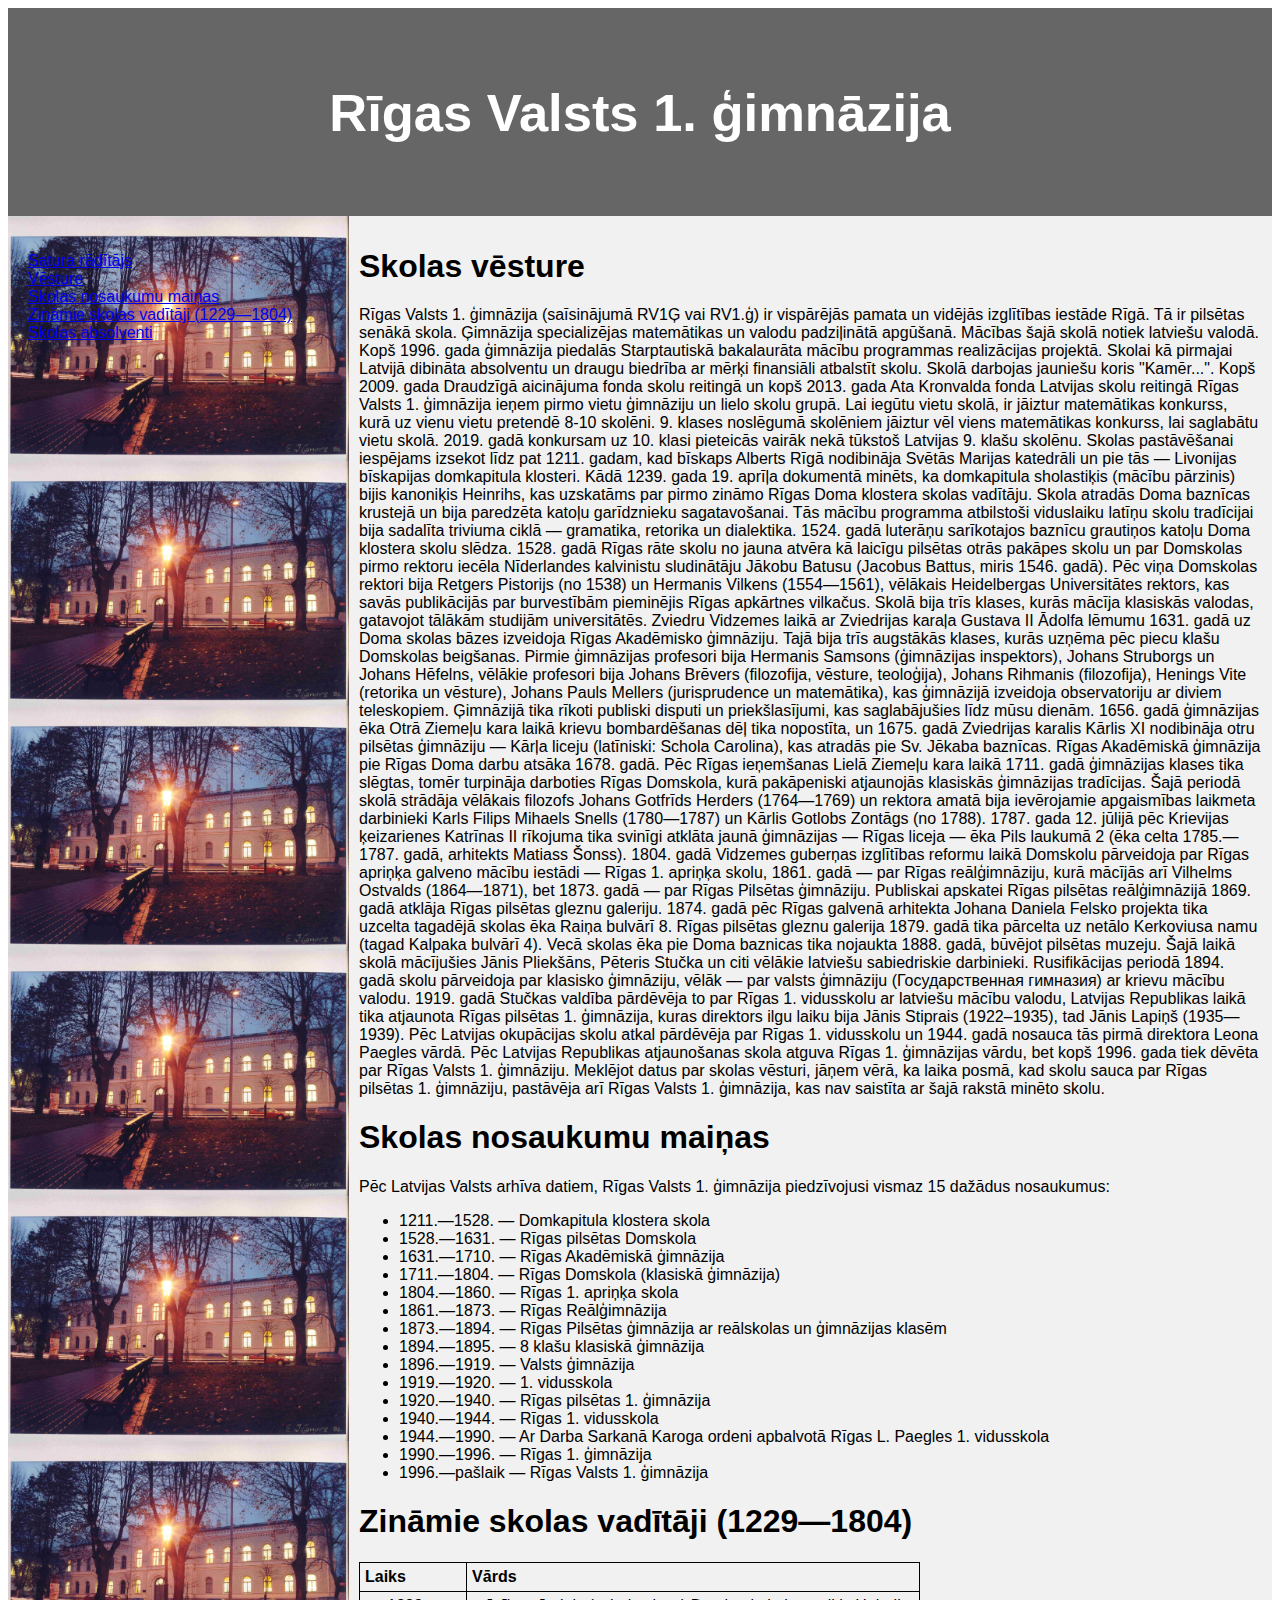
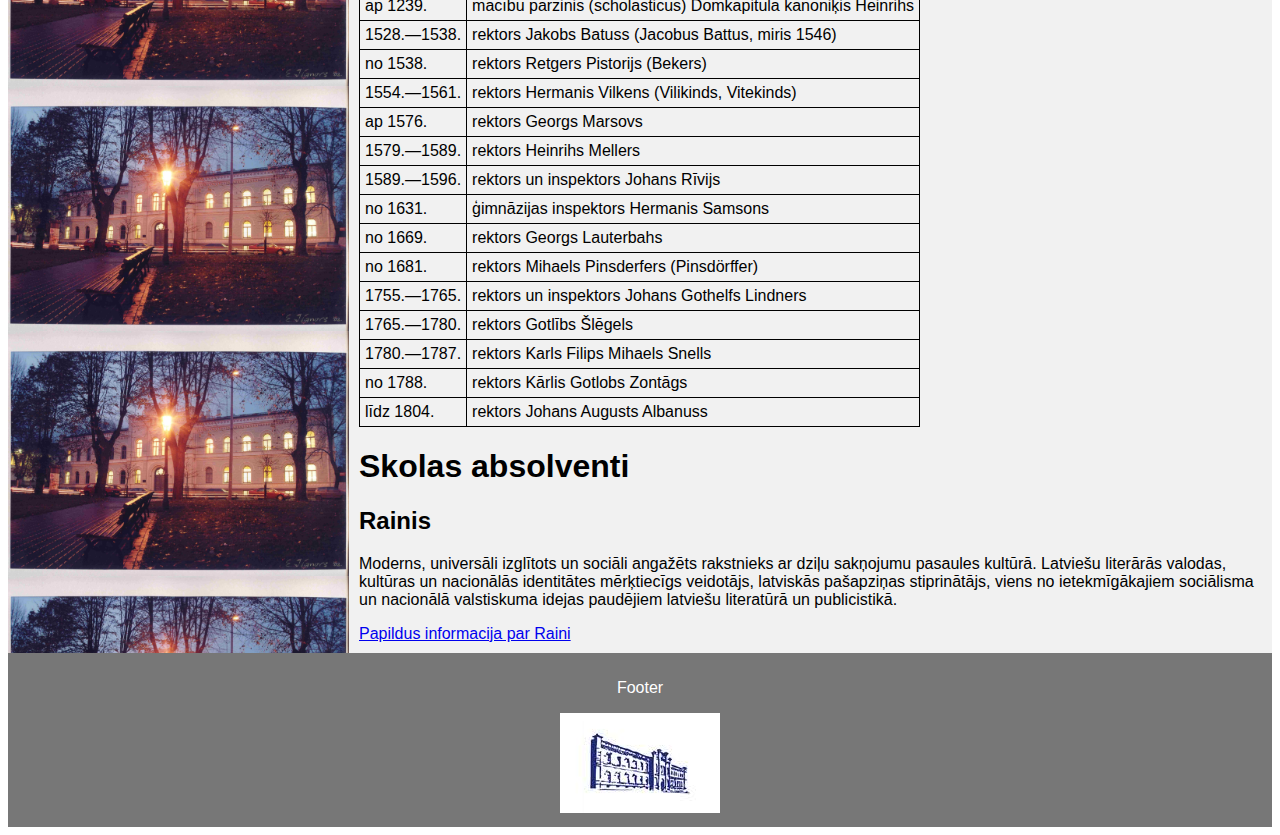
<file: index.html>
<!DOCTYPE html>
<html lang="en">
<head>
<title>CSS Template</title>
<link rel="stylesheet" href="stils.css">
<meta charset="utf-8">
<meta name="viewport" content="width=device-width, initial-scale=1">

</head>
<body>

<header>
  <h2>Rīgas Valsts 1. ģimnāzija</h2>
</header>

<section>
  <nav>
    <ul>
      <li><a href="#saturs">Satura rādītājs</a></li>
      <li><a href="#vesture">Vēsture</a></li>
      <li><a href="#skolasnosaukums">Skolas nosaukumu maiņas</a></li>
      <li><a href="#skolasvaditaji">Zināmie skolas vadītāji (1229—1804)</a></li>
      <li><a href="#skolasabsolventi">Skolas absolventi</a></li>
    </ul>
  </nav>
  
  <article>
      <h1 id="vesture">Skolas vēsture</h1>
      <p>Rīgas Valsts 1. ģimnāzija (saīsinājumā RV1Ģ vai RV1.ģ) ir vispārējās pamata un vidējās izglītības iestāde Rīgā. Tā ir pilsētas senākā skola. Ģimnāzija specializējas matemātikas un valodu padziļinātā apgūšanā. Mācības šajā skolā notiek latviešu valodā. Kopš 1996. gada ģimnāzija piedalās Starptautiskā bakalaurāta mācību programmas realizācijas projektā. Skolai kā pirmajai Latvijā dibināta absolventu un draugu biedrība ar mērķi finansiāli atbalstīt skolu. Skolā darbojas jauniešu koris "Kamēr...". Kopš 2009. gada Draudzīgā aicinājuma fonda skolu reitingā un kopš 2013. gada Ata Kronvalda fonda Latvijas skolu reitingā Rīgas Valsts 1. ģimnāzija ieņem pirmo vietu ģimnāziju un lielo skolu grupā. Lai iegūtu vietu skolā, ir jāiztur matemātikas konkurss, kurā uz vienu vietu pretendē 8-10 skolēni. 9. klases noslēgumā skolēniem jāiztur vēl viens matemātikas konkurss, lai saglabātu vietu skolā. 2019. gadā konkursam uz 10. klasi pieteicās vairāk nekā tūkstoš Latvijas 9. klašu skolēnu.

Skolas pastāvēšanai iespējams izsekot līdz pat 1211. gadam, kad bīskaps Alberts Rīgā nodibināja Svētās Marijas katedrāli un pie tās — Livonijas bīskapijas domkapitula klosteri. Kādā 1239. gada 19. aprīļa dokumentā minēts, ka domkapitula sholastiķis (mācību pārzinis) bijis kanoniķis Heinrihs, kas uzskatāms par pirmo zināmo Rīgas Doma klostera skolas vadītāju. Skola atradās Doma baznīcas krustejā un bija paredzēta katoļu garīdznieku sagatavošanai. Tās mācību programma atbilstoši viduslaiku latīņu skolu tradīcijai bija sadalīta triviuma ciklā — gramatika, retorika un dialektika. 1524. gadā luterāņu sarīkotajos baznīcu grautiņos katoļu Doma klostera skolu slēdza. 1528. gadā Rīgas rāte skolu no jauna atvēra kā laicīgu pilsētas otrās pakāpes skolu un par Domskolas pirmo rektoru iecēla Nīderlandes kalvinistu sludinātāju Jākobu Batusu (Jacobus Battus, miris 1546. gadā). Pēc viņa Domskolas rektori bija Retgers Pistorijs (no 1538) un Hermanis Vilkens (1554—1561), vēlākais Heidelbergas Universitātes rektors, kas savās publikācijās par burvestībām pieminējis Rīgas apkārtnes vilkačus. Skolā bija trīs klases, kurās mācīja klasiskās valodas, gatavojot tālākām studijām universitātēs. Zviedru Vidzemes laikā ar Zviedrijas karaļa Gustava II Ādolfa lēmumu 1631. gadā uz Doma skolas bāzes izveidoja Rīgas Akadēmisko ģimnāziju. Tajā bija trīs augstākās klases, kurās uzņēma pēc piecu klašu Domskolas beigšanas. Pirmie ģimnāzijas profesori bija Hermanis Samsons (ģimnāzijas inspektors), Johans Struborgs un Johans Hēfelns, vēlākie profesori bija Johans Brēvers (filozofija, vēsture, teoloģija), Johans Rihmanis (filozofija), Henings Vite (retorika un vēsture), Johans Pauls Mellers (jurisprudence un matemātika), kas ģimnāzijā izveidoja observatoriju ar diviem teleskopiem. Ģimnāzijā tika rīkoti publiski disputi un priekšlasījumi, kas saglabājušies līdz mūsu dienām. 1656. gadā ģimnāzijas ēka Otrā Ziemeļu kara laikā krievu bombardēšanas dēļ tika nopostīta, un 1675. gadā Zviedrijas karalis Kārlis XI nodibināja otru pilsētas ģimnāziju — Kārļa liceju (latīniski: Schola Carolina), kas atradās pie Sv. Jēkaba baznīcas. Rīgas Akadēmiskā ģimnāzija pie Rīgas Doma darbu atsāka 1678. gadā. Pēc Rīgas ieņemšanas Lielā Ziemeļu kara laikā 1711. gadā ģimnāzijas klases tika slēgtas, tomēr turpināja darboties Rīgas Domskola, kurā pakāpeniski atjaunojās klasiskās ģimnāzijas tradīcijas. Šajā periodā skolā strādāja vēlākais filozofs Johans Gotfrīds Herders (1764—1769) un rektora amatā bija ievērojamie apgaismības laikmeta darbinieki Karls Filips Mihaels Snells (1780—1787) un Kārlis Gotlobs Zontāgs (no 1788). 1787. gada 12. jūlijā pēc Krievijas ķeizarienes Katrīnas II rīkojuma tika svinīgi atklāta jaunā ģimnāzijas — Rīgas liceja — ēka Pils laukumā 2 (ēka celta 1785.—1787. gadā, arhitekts Matiass Šonss). 1804. gadā Vidzemes guberņas izglītības reformu laikā Domskolu pārveidoja par Rīgas apriņķa galveno mācību iestādi — Rīgas 1. apriņķa skolu, 1861. gadā — par Rīgas reālģimnāziju, kurā mācījās arī Vilhelms Ostvalds (1864—1871), bet 1873. gadā — par Rīgas Pilsētas ģimnāziju. Publiskai apskatei Rīgas pilsētas reālģimnāzijā 1869. gadā atklāja Rīgas pilsētas gleznu galeriju. 1874. gadā pēc Rīgas galvenā arhitekta Johana Daniela Felsko projekta tika uzcelta tagadējā skolas ēka Raiņa bulvārī 8. Rīgas pilsētas gleznu galerija 1879. gadā tika pārcelta uz netālo Kerkoviusa namu (tagad Kalpaka bulvārī 4). Vecā skolas ēka pie Doma baznicas tika nojaukta 1888. gadā, būvējot pilsētas muzeju. Šajā laikā skolā mācījušies Jānis Pliekšāns, Pēteris Stučka un citi vēlākie latviešu sabiedriskie darbinieki. Rusifikācijas periodā 1894. gadā skolu pārveidoja par klasisko ģimnāziju, vēlāk — par valsts ģimnāziju (Государственная гимназия) ar krievu mācību valodu. 1919. gadā Stučkas valdība pārdēvēja to par Rīgas 1. vidusskolu ar latviešu mācību valodu, Latvijas Republikas laikā tika atjaunota Rīgas pilsētas 1. ģimnāzija, kuras direktors ilgu laiku bija Jānis Stiprais (1922–1935), tad Jānis Lapiņš (1935—1939). Pēc Latvijas okupācijas skolu atkal pārdēvēja par Rīgas 1. vidusskolu un 1944. gadā nosauca tās pirmā direktora Leona Paegles vārdā. Pēc Latvijas Republikas atjaunošanas skola atguva Rīgas 1. ģimnāzijas vārdu, bet kopš 1996. gada tiek dēvēta par Rīgas Valsts 1. ģimnāziju. Meklējot datus par skolas vēsturi, jāņem vērā, ka laika posmā, kad skolu sauca par Rīgas pilsētas 1. ģimnāziju, pastāvēja arī Rīgas Valsts 1. ģimnāzija, kas nav saistīta ar šajā rakstā minēto skolu.
      </p>
<h1 id="skolasnosaukums">Skolas nosaukumu maiņas</h1>

Pēc Latvijas Valsts arhīva datiem, Rīgas Valsts 1. ģimnāzija piedzīvojusi vismaz 15 dažādus nosaukumus:
<ul>
<li>1211.—1528. — Domkapitula klostera skola</li>

<li>1528.—1631. — Rīgas pilsētas Domskola</li>

<li>1631.—1710. — Rīgas Akadēmiskā ģimnāzija</li>

<li>1711.—1804. — Rīgas Domskola (klasiskā ģimnāzija)</li>

<li>1804.—1860. — Rīgas 1. apriņķa skola</li>

<li>1861.—1873. — Rīgas Reālģimnāzija</li>

<li>1873.—1894. — Rīgas Pilsētas ģimnāzija ar reālskolas un ģimnāzijas klasēm</li>

<li>1894.—1895. — 8 klašu klasiskā ģimnāzija</li>

<li>1896.—1919. — Valsts ģimnāzija</li>

<li>1919.—1920. — 1. vidusskola</li>

<li>1920.—1940. — Rīgas pilsētas 1. ģimnāzija</li>

<li>1940.—1944. — Rīgas 1. vidusskola</li>

<li>1944.—1990. — Ar Darba Sarkanā Karoga ordeni apbalvotā Rīgas L. Paegles 1. vidusskola</li>

<li>1990.—1996. — Rīgas 1. ģimnāzija</li>

<li>1996.—pašlaik — Rīgas Valsts 1. ģimnāzija</li>
</ul>
<table>
        <h1 id="skolasvaditaji">Zināmie skolas vadītāji (1229—1804)</h1>
    <tr>
        <th>Laiks</th>
        <th>Vārds</th>
    </tr>
    <tr>
        <td>ap 1239.</td>
        <td>mācību pārzinis (scholasticus) Domkapitula kanoniķis Heinrihs</td>
    </tr>
    <tr>
        <td>1528.—1538.</td>
        <td>rektors Jakobs Batuss (Jacobus Battus, miris 1546)</td>
    </tr>
    <tr>
        <td>no 1538.</td>
        <td>rektors Retgers Pistorijs (Bekers)</td>
    </tr>
    <tr>
        <td>1554.—1561.</td>
        <td>rektors Hermanis Vilkens (Vilikinds, Vitekinds)</td>
    </tr>
    <tr>
        <td>ap 1576.</td>
        <td>rektors Georgs Marsovs</td>
    </tr>
    <tr>
        <td>1579.—1589.</td>
        <td>rektors Heinrihs Mellers</td>
    </tr>
    <tr>
        <td>1589.—1596.</td>
        <td>rektors un inspektors Johans Rīvijs</td>
    </tr>
    <tr>
        <td>no 1631.</td>
        <td>ģimnāzijas inspektors Hermanis Samsons</td>
    </tr>
    <tr>
        <td>no 1669.</td>
        <td>rektors Georgs Lauterbahs</td>
    </tr>
    <tr>
        <td>no 1681.</td>
        <td>rektors Mihaels Pinsderfers (Pinsdörffer)</td>
    </tr>
    <tr>
        <td>1755.—1765.</td>
        <td>rektors un inspektors Johans Gothelfs Lindners</td>
    </tr>
    <tr>
        <td>1765.—1780.</td>
        <td>rektors Gotlībs Šlēgels</td>
    </tr>
    <tr>
        <td>1780.—1787.</td>
        <td>rektors Karls Filips Mihaels Snells</td>
    </tr>
    <tr>
        <td>no 1788.</td>
        <td>rektors Kārlis Gotlobs Zontāgs</td>
    </tr>
    <tr>
        <td>līdz 1804.</td>
        <td>rektors Johans Augusts Albanuss</td>
    </tr>
</table>
<h1 id="skolasabsolventi">Skolas absolventi</h1>
<h2> Rainis</h2>
<p>Moderns, universāli izglītots un sociāli angažēts rakstnieks ar dziļu sakņojumu pasaules kultūrā. Latviešu literārās valodas, kultūras un nacionālās identitātes mērķtiecīgs veidotājs, latviskās pašapziņas stiprinātājs, viens no ietekmīgākajiem sociālisma un nacionālā valstiskuma idejas paudējiem latviešu literatūrā un publicistikā.</p>
<a href="https://enciklopedija.lv/skirklis/55869-Rainis">Papildus informacija par Raini</a>
  </article>
</section>

<footer>
  <p>Footer</p>
  <a href="http://r1g.edu.lv/v/index/">
      <img src="skolaslogo.jfif" >
  </a>
</footer>

</body>
</html>
</file>
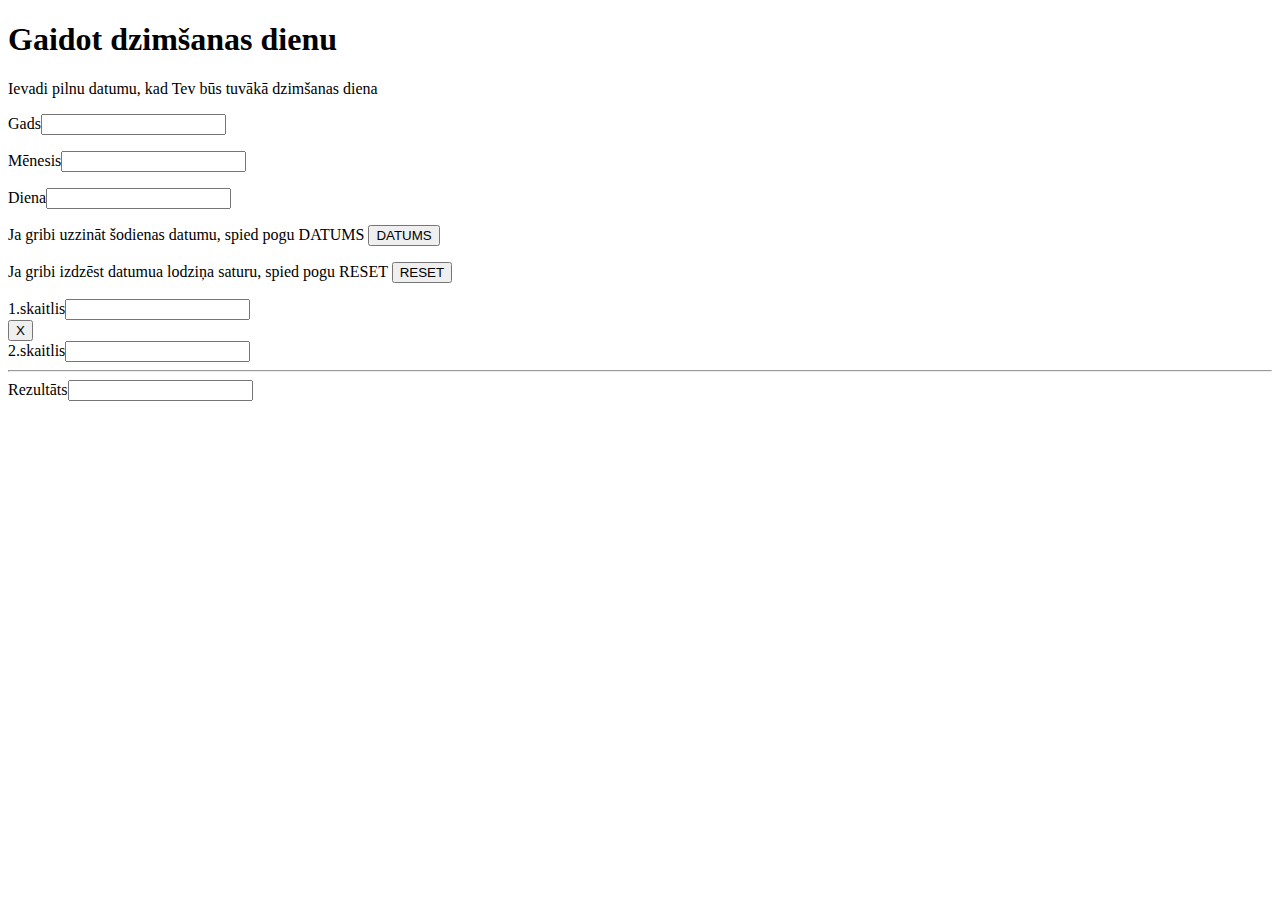
<file: jauns.html>
<!DOCTYPE html>
<html>
    <head>
        <title></title>
        <meta charset="UTF-8">
        <meta name="viewport" content="width=device-width, initial-scale=1.0">
    </head>
    <body>
        <h1>Gaidot dzimšanas dienu</h1>
        <form>
            <p>Ievadi pilnu datumu, kad Tev būs tuvākā dzimšanas diena</p>
        <p>Gads<input name="gads"></p>
        <p>Mēnesis<input name="menesis"></p>
        <p>Diena<input name="diena"></p>
        <p>Ja gribi uzzināt šodienas datumu, spied pogu DATUMS 
            <input onclick="datums.value=new Date();" name="poga" value="DATUMS" type="button">
        </p>
        <p>Ja gribi izdzēst datumua lodziņa saturu, spied pogu RESET
            <input value="RESET" type="reset">
        </p>
    </form>
    <form>
        <div>1.skaitlis<input type="text" name="sk1"> </div>
        <div>
            <input value="X" name="reiz" onclick="rez.value=sk1.value*sk2.value" type="button">
        </div>
        <div>2.skaitlis<input type="text" name="sk2"> </div>
        <hr>
        <div>Rezultāts<input name="rez"> </div>
    </form>
    </body>
</html>
</file>
<file: stils.css>
* {
  box-sizing: border-box;
}

body {
  font-family: Arial, Helvetica, sans-serif;
}

/* Style the header */
header {
  background-color: #666;
  padding: 30px;
  text-align: center;
  font-size: 35px;
  color: white;
}

/* Container for flexboxes */
section {
  display: -webkit-flex;
  display: flex;
}

/* Style the navigation menu */
nav {
    
  -webkit-flex: 1;
  -ms-flex: 1;
  flex: 1;
  background: #ccc;
  background-image:url("skola.jpg");
   background-repeat:repeat;
  background-size: contain;
  padding: 20px;
}

/* Style the list inside the menu */
nav ul {
  list-style-type: none;
  padding: 0;
}

/* Style the content */
article {
  -webkit-flex: 3;
  -ms-flex: 3;
  flex: 3;
  background-color: #f1f1f1;
  padding: 10px;
}

/* Style the footer */
footer {
  background-color: #777;
  padding: 10px;
  text-align: center;
  color: white;
}

/* Responsive layout - makes the menu and the content (inside the section) sit on top of each other instead of next to each other */
@media (max-width: 600px) {
  section {
    -webkit-flex-direction: column;
    flex-direction: column;
  }
}
table, th, td {
  border: 1px solid black;
  border-collapse: collapse;
}
th, td {
  padding: 5px;
  text-align: left;
}
</file>
